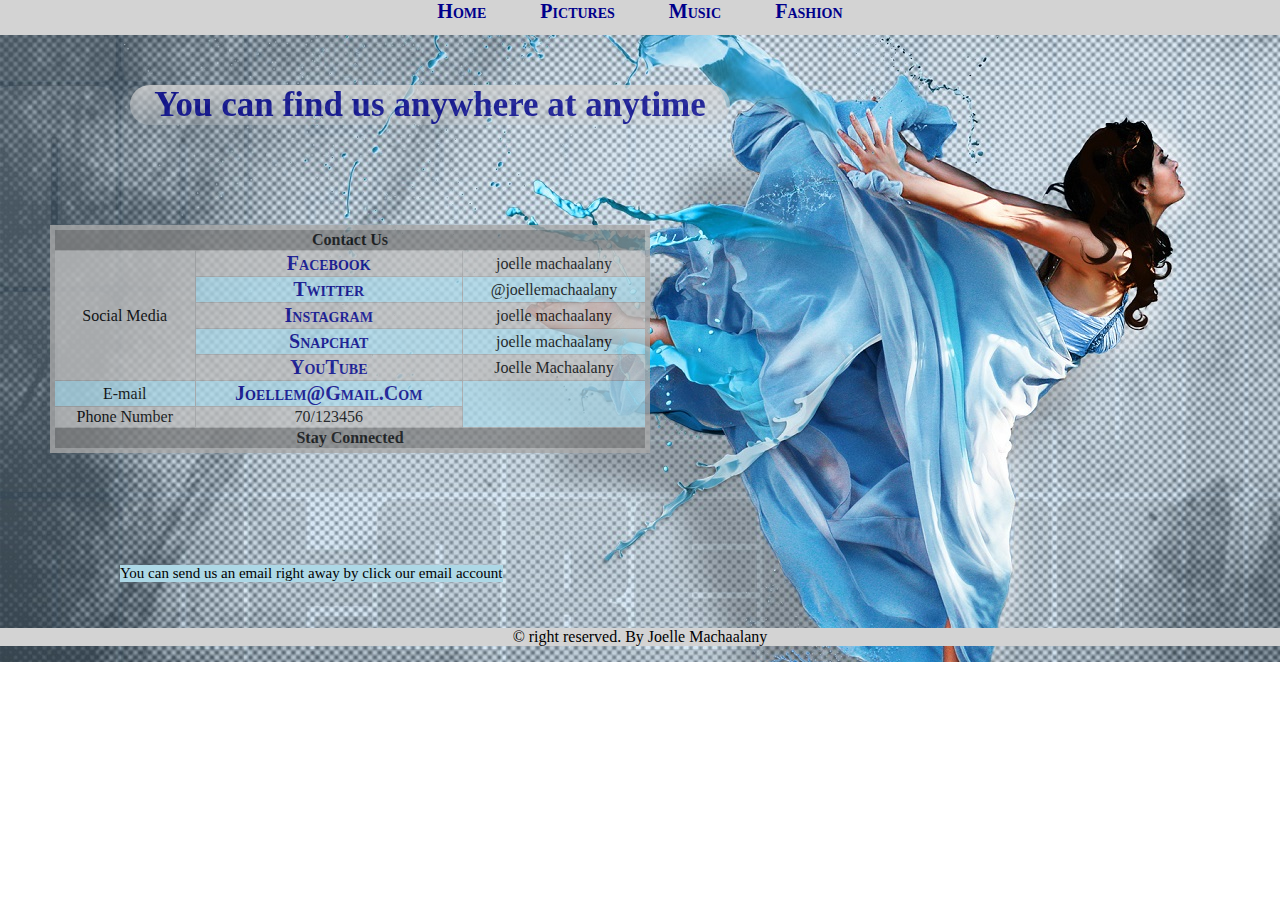
<file: Art/public_html/contact_us.html>
<!DOCTYPE html>
<html>
    <head>
        <title>Contact Us</title>
        <meta charset="UTF-8">
        <script src="jquery-2.1.3.js"></script>
        <script src="script.js"></script>
        <link href="style.css" rel="stylesheet"/>
        <link href="images/contacticon.jpg" rel="icon" type="image/x-icon"/>
        <script>
            $(document).ready(function() {
                $("tr:odd()").css("background-color", "silver");
                $("tr:even()").css("background-color", "lightblue");
                $("tr:first").css("background-color", "grey");
                $("tr:last").css("background-color", "grey");
                $("#empty2").css("background-color", "lightblue");
            });

            $(document).ready(function() {
                $("#email").click(function() {
                    $("#message").fadeIn(1000);
                });
            });

        </script>
    </head>
    <body>
        <div id="background2">
            <nav class="menu">
                <a href="home.html">home</a>
                <a href="photography.html">pictures</a>
                <a href="music.html">music</a>
                <a href="fashion.html">fashion</a>
            </nav>
            <div id="backgroundcontent">
                <table border="1">
                    <caption>You can find us anywhere at anytime </caption>
                    <thead>
                        <tr>
                            <th colspan="3">Contact Us</th>
                        </tr>
                    </thead>                  
                    <tbody>
                        <tr>
                            <td rowspan="5">Social Media</td>
                            <td><a href="https://www.facebook.com/joelle.machaalany" target="_blank">Facebook</a></td>
                            <td> joelle machaalany </td>
                        </tr>
                        <tr>
                            <td><a href="https://www.twitter.com" target="_blank">Twitter</a></td>
                            <td>@joellemachaalany</td>
                        </tr>
                        <tr>
                            <td><a href="https://www.instagram.com" target="_blank">Instagram</a></td>
                            <td>joelle machaalany</td>
                        </tr>
                        <tr>
                            <td><a href="">Snapchat</a></td>
                            <td>joelle machaalany</td>
                        </tr>
                        <tr>
                            <td><a href="https://www.youtube.com" target="_blank">YouTube</a></td>
                            <td>Joelle Machaalany</td>
                        </tr>
                        <tr>
                            <td>E-mail</td>
                            <td id="email"><a>joellem@gmail.com</a></td>
                            <td id="empty"> </td>
                        </tr>
                        <tr>
                            <td>Phone Number</td>
                            <td>70/123456</td>
                            <td id="empty2"> </td>
                        </tr>
                    </tbody>
                    <tfoot>
                        <tr>
                            <th colspan="3">Stay Connected</th>
                        </tr>
                    </tfoot>
                </table>
                <p id="emailaccount">You can send us an email right away by click our email account</p>
                <form id="message" onsubmit="alertName() , reset()" action="mailto:joellemachaalany@gmail.com">
                    <input type="text" placeholder="First Name" required class="txtfields" id="text1" onfocus="onFocus(this)"
                           onblur="onBlur(this)" onkeyup="changeBGcolor(this)">
                    <input type="text" placeholder="Last Name" required id="text2" onfocus="onFocus(this)"
                           onblur="onBlur(this)" onkeyup="changeBGcolor(this)">
                    <p><input type="text" placeholder="Subject" required class="width" onfocus="onFocus(this)"
                              onblur="onBlur(this)" onkeyup="changeBGcolor(this)"></p>
                    <p><input type="email" placeholder="E-mail" required class="width" onfocus="onFocus(this)"
                              onblur="onBlur(this)" onkeyup="changeBGcolor(this)"></p>
                    <p><textarea placeholder="Type your messsage here" class="txtfields" onkeyup="changeBGcolor(this)">
                        </textarea></p>
                    <p class="txtfields">All fields are required!</p>
                    <input type="submit" value="Send" id="send" />
                </form>
            </div>
            <div id="footer">
                <p>&copy; right reserved. By Joelle Machaalany</p>
            </div>          
        </div>
    </body>
</html>
</file>
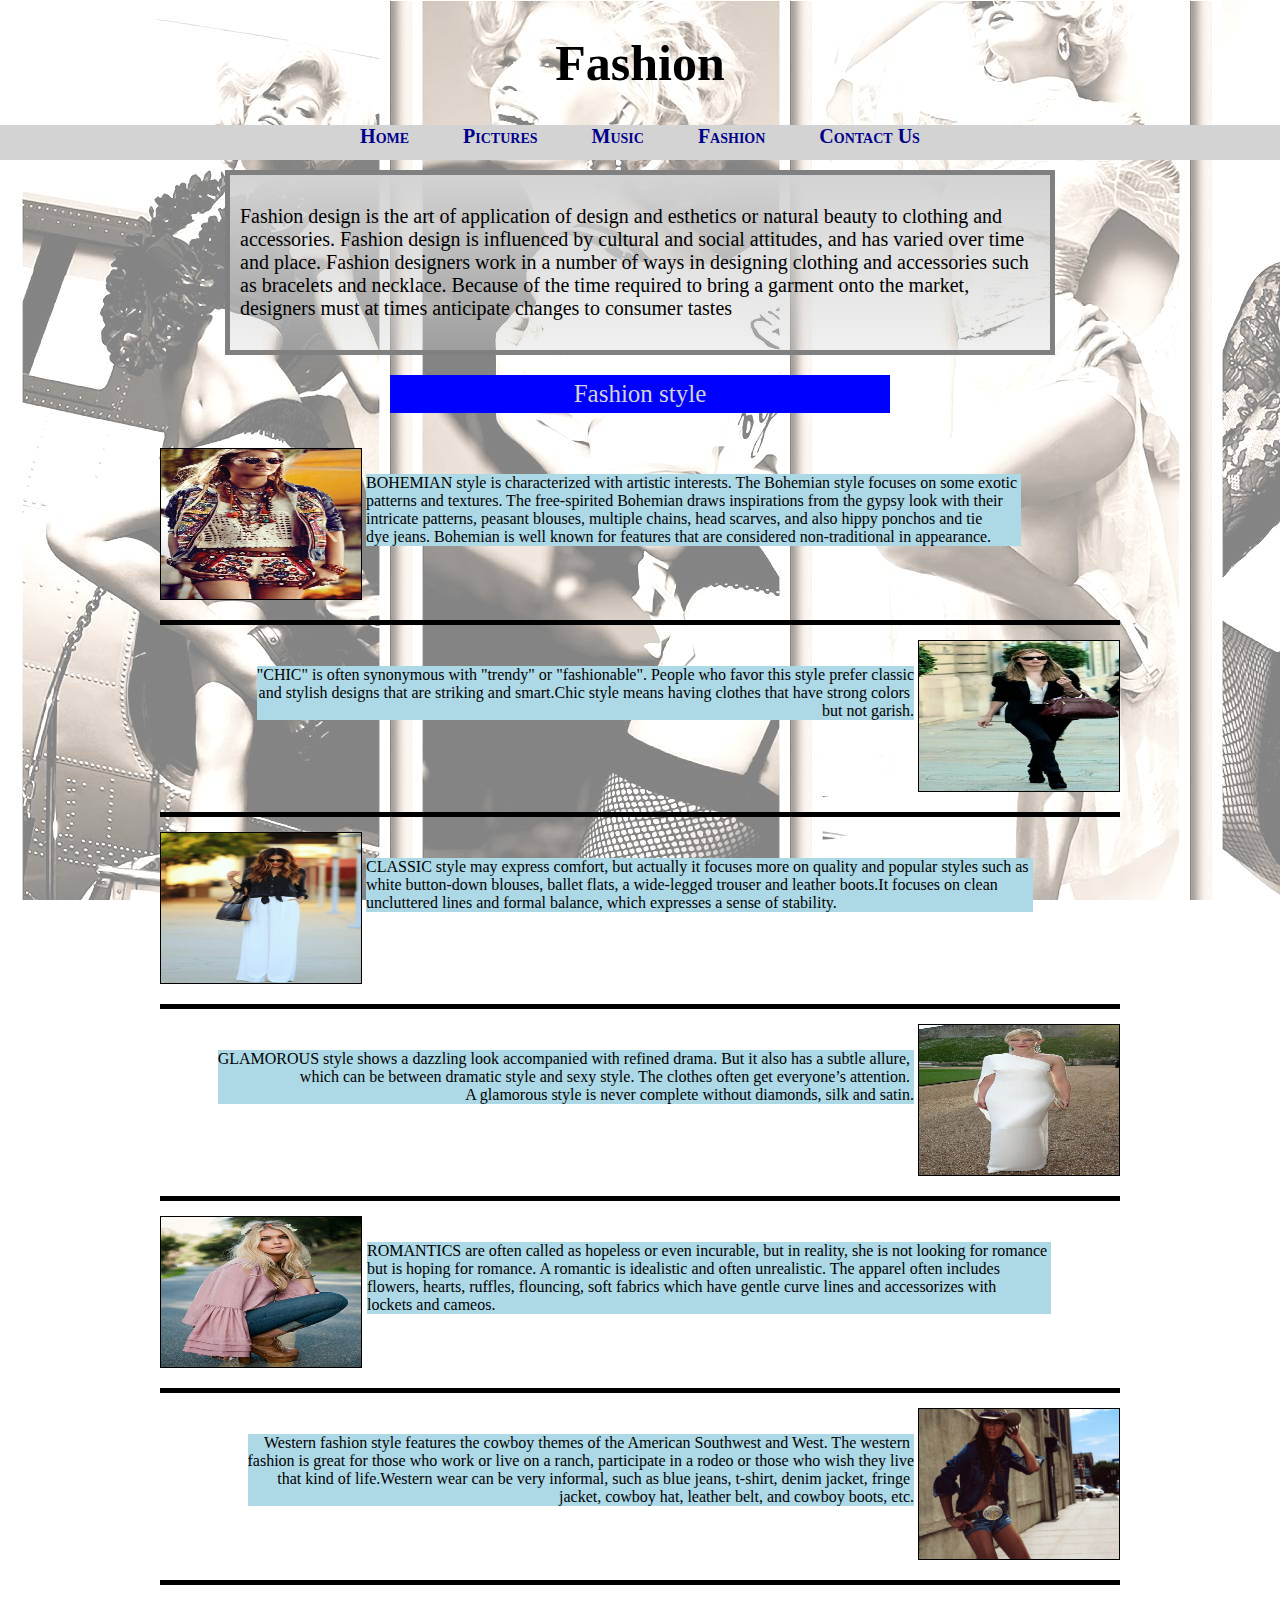
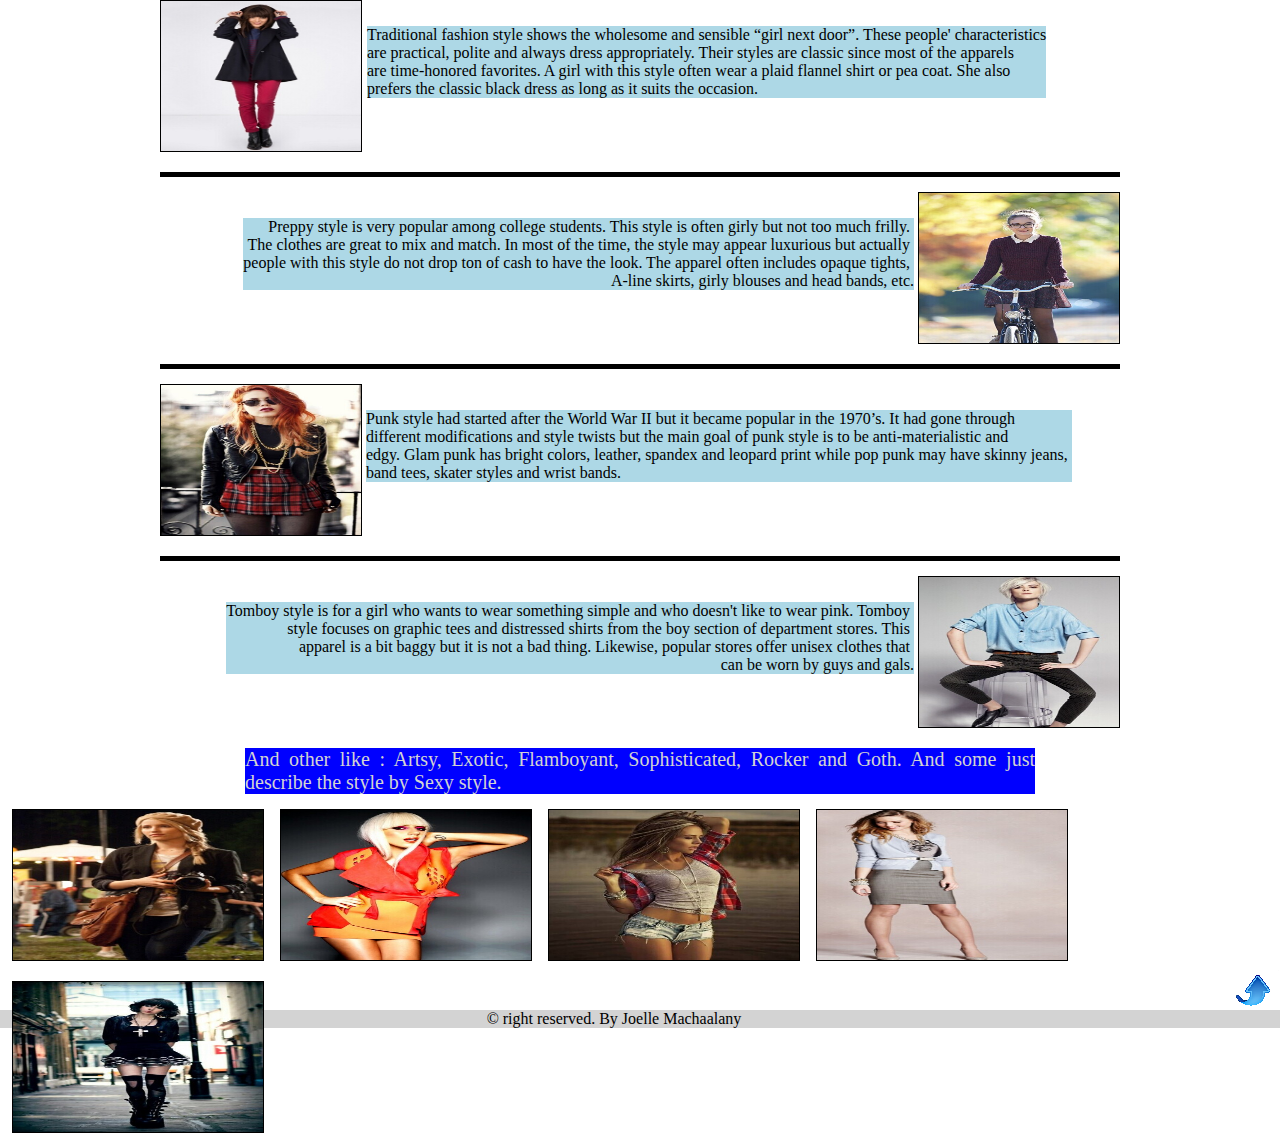
<file: Art/public_html/fashion.html>
<!DOCTYPE html>
<html>
    <head>
        <title>Fashion</title>
        <meta charset="UTF-8">
        <link href="style.css" rel="stylesheet"/>
        <script src="jquery-2.1.3.js"></script>
        <script src="script.js"></script>
        <link href="images/musicicon.jpg" rel="icon" type="image/x-icon"/>
    </head>
    <body onload="changePicture11() ,changePicture12(), changePicture13(), changePicture14(), changePicture15()">
        <div id="background5">
            <h1 id="header1">Fashion</h1>
            <nav class="menu">
                <a href="home.html">home</a>
                <a href="photography.html">pictures</a>
                <a href="music.html">music</a>
                <a href="">fashion</a>
                <a href="contact_us.html">contact us</a>
            </nav>
            <div class="top">
                <p>Fashion design is the art of application of design and esthetics or natural beauty to clothing and 
                    accessories. Fashion design is influenced by cultural and social attitudes, and has varied over time 
                    and place. Fashion designers work in a number of ways in designing clothing and accessories such as 
                    bracelets and necklace. Because of the time required to bring a garment onto the market, designers must 
                    at times anticipate changes to consumer tastes</p>
            </div>
            <p id="fashionstyle">Fashion style</p>
            <div id="fashioncontent">
                <div class="fashion">
                    <a href="images/bohemian.jpg"><img src="images/bohemian.jpg" alt="bohemian"/></a>
                    <pre>
BOHEMIAN style is characterized with artistic interests. The Bohemian style focuses on some exotic 
patterns and textures. The free-spirited Bohemian draws inspirations from the gypsy look with their
intricate patterns, peasant blouses, multiple chains, head scarves, and also hippy ponchos and tie 
dye jeans. Bohemian is well known for features that are considered non-traditional in appearance.</pre>
                </div>
                <div class="fashion" id="fashion1">
                    <pre>
"CHIC" is often synonymous with "trendy" or "fashionable". People who favor this style prefer classic
and stylish designs that are striking and smart.Chic style means having clothes that have strong colors 
but not garish.</pre>
                    <a href="images/chic.jpg"><img src="images/chic.jpg" alt="chic"/></a>
                </div>
                <div class="fashion">
                    <a href="images/classic.jpg"><img src="images/classic.jpg" alt="classic"/></a>
                    <pre>
CLASSIC style may express comfort, but actually it focuses more on quality and popular styles such as 
white button-down blouses, ballet flats, a wide-legged trouser and leather boots.It focuses on clean 
uncluttered lines and formal balance, which expresses a sense of stability.</pre>
                </div>
                <div class="fashion" id="fashion2">
                    <pre>
GLAMOROUS style shows a dazzling look accompanied with refined drama. But it also has a subtle allure, 
which can be between dramatic style and sexy style. The clothes often get everyone’s attention. 
A glamorous style is never complete without diamonds, silk and satin.</pre>
                    <a href="images/glamorous.jpg"><img src="images/glamorous.jpg" alt="glamorous"/> </a>
                </div>
                <div class="fashion">
                    <a href="images/romantic.jpg" ><img src="images/romantic.jpg" alt="romantic"/> </a>
                    <pre>
ROMANTICS are often called as hopeless or even incurable, but in reality, she is not looking for romance 
but is hoping for romance. A romantic is idealistic and often unrealistic. The apparel often includes 
flowers, hearts, ruffles, flouncing, soft fabrics which have gentle curve lines and accessorizes with 
lockets and cameos. </pre>
                </div>
                <div class="fashion" id="fashion3">
                    <pre>
Western fashion style features the cowboy themes of the American Southwest and West. The western 
fashion is great for those who work or live on a ranch, participate in a rodeo or those who wish they live
that kind of life.Western wear can be very informal, such as blue jeans, t-shirt, denim jacket, fringe 
jacket, cowboy hat, leather belt, and cowboy boots, etc.</pre>
                    <a href="images/western.jpg"><img src="images/western.jpg" alt="western"/> </a>
                </div>
                <div class="fashion">
                    <a href="images/traditional.jpg"><img src="images/traditional.jpg" alt="traditional"/> </a>
                    <pre>
Traditional fashion style shows the wholesome and sensible “girl next door”. These people' characteristics
are practical, polite and always dress appropriately. Their styles are classic since most of the apparels 
are time-honored favorites. A girl with this style often wear a plaid flannel shirt or pea coat. She also 
prefers the classic black dress as long as it suits the occasion.</pre>
                </div>
                <div class="fashion" id="fashion4">
                    <pre>
Preppy style is very popular among college students. This style is often girly but not too much frilly. 
The clothes are great to mix and match. In most of the time, the style may appear luxurious but actually 
people with this style do not drop ton of cash to have the look. The apparel often includes opaque tights, 
A-line skirts, girly blouses and head bands, etc.</pre>
                    <a href="images/preppy.jpg"><img src="images/preppy.jpg"  alt="preppy"/></a> 
                </div>
                <div class="fashion">
                    <a href="images/punk.jpg"><img src="images/punk.jpg" alt="punk"/></a>
                    <pre>
Punk style had started after the World War II but it became popular in the 1970’s. It had gone through 
different modifications and style twists but the main goal of punk style is to be anti-materialistic and 
edgy. Glam punk has bright colors, leather, spandex and leopard print while pop punk may have skinny jeans, 
band tees, skater styles and wrist bands.</pre>
                </div>
                <div class="fashion" id="fashion5">
                    <pre>
Tomboy style is for a girl who wants to wear something simple and who doesn't like to wear pink. Tomboy 
style focuses on graphic tees and distressed shirts from the boy section of department stores. This 
apparel is a bit baggy but it is not a bad thing. Likewise, popular stores offer unisex clothes that 
can be worn by guys and gals.</pre>
                    <a href="images/tomboy.jpg"><img src="images/tomboy.jpg" alt="tomboy"/></a>
                </div>
                <p id="morefashion">And other like : Artsy, Exotic, Flamboyant, Sophisticated, Rocker and Goth.
                    And some just describe the style by Sexy style.</p>
                <div class="pictures">
                    <a href="images/arty.jpg" target="_blank" id="pic11"><img src="images/arty.jpg" alt="arty" id="pictures11"/></a>
                    <a href="images/flamboyant.jpg" target="_blank" id="pic12"><img src="images/flamboyant.jpg" alt="flamboyant" id="pictures12"/></a>
                    <a href="images/sexy.jpg" target="_blank" id="pic13"><img src="images/sexy.jpg" alt="sexy" id="pictures13"/></a>
                    <a href="images/sophisticated.jpg" target="_blank" id="pic14"><img src="images/sophisticated.jpg" alt="sophisticated" id="pictures14"/></a>
                    <a href="images/goth.jpg" target="_blank" id="pic15"><img src="images/goth.jpg" alt="goth" id="pictures15"/></a>
                </div>
            </div>
            <a href="#"><img src="images/arrow.png" alt="arrow" id="up"/></a>
            <div id="footer">
                <p>&copy; right reserved. By Joelle Machaalany</p>
            </div>
        </div>
    </body>
</html>
</file>
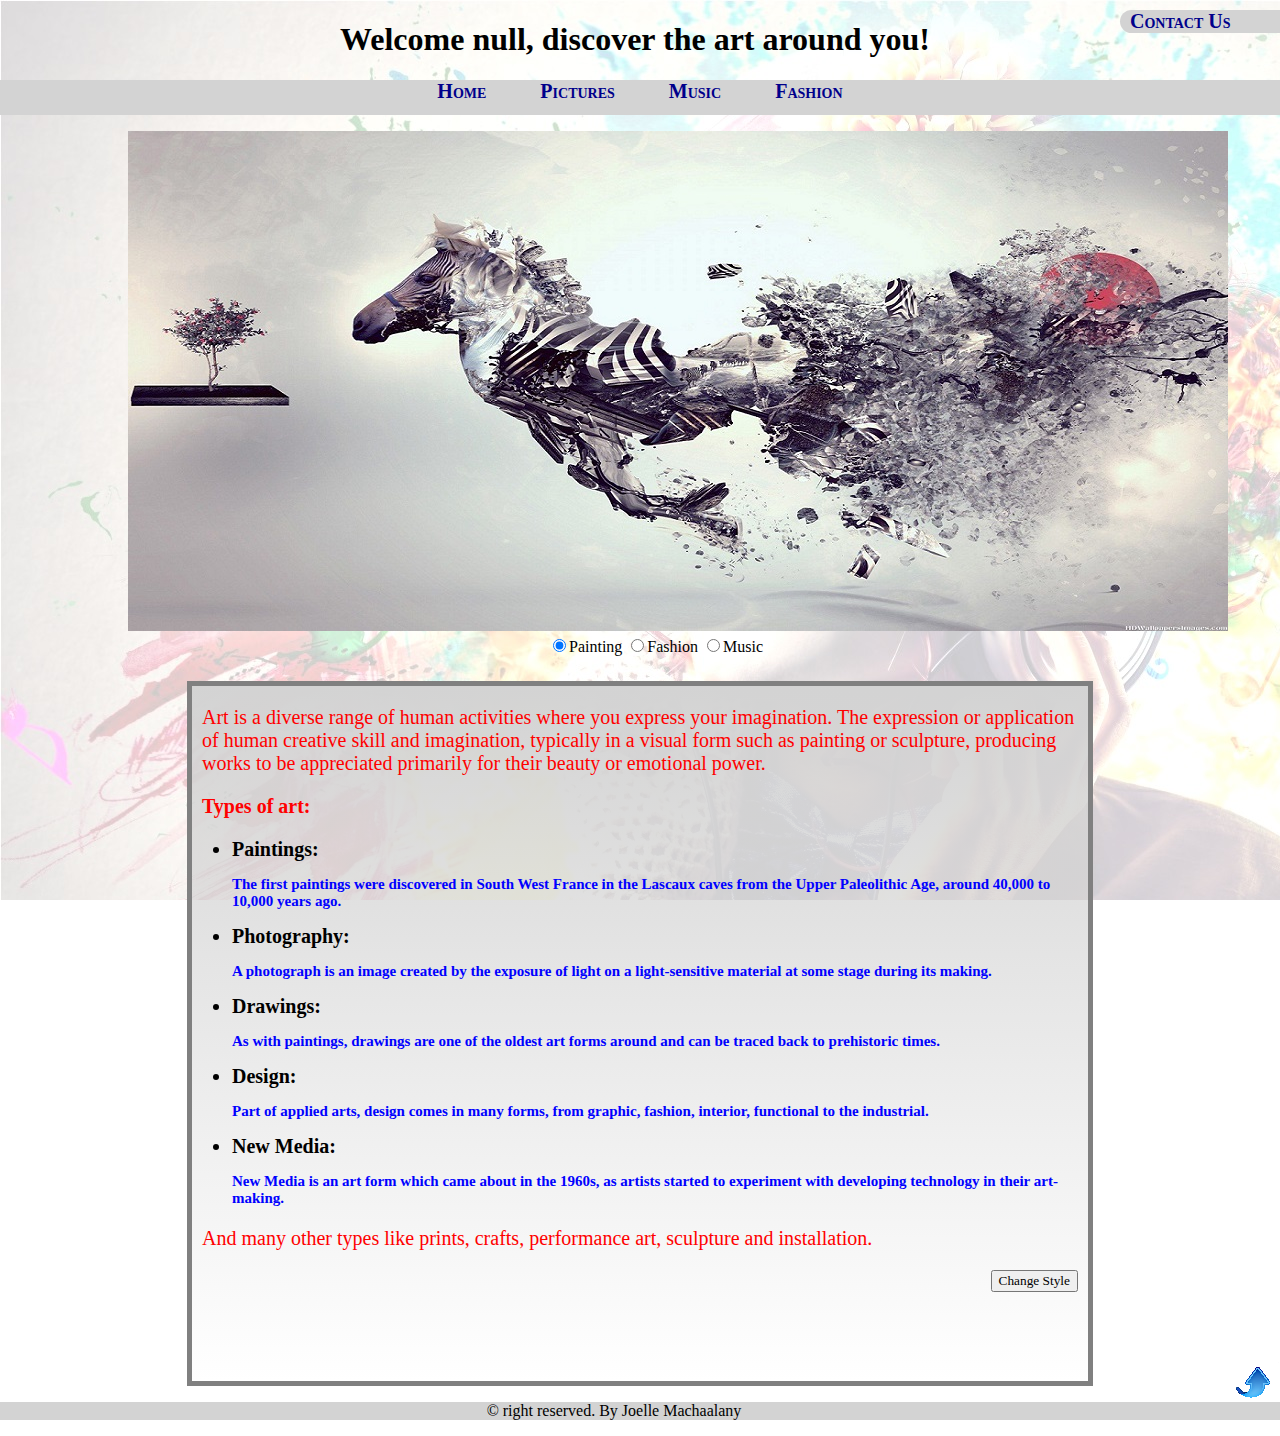
<file: Art/public_html/home.html>
<!DOCTYPE html>
<html>
    <head>
        <title>Art</title>
        <meta charset="UTF-8">
        <script src="jquery-2.1.3.js"></script>
        <script src="script.js"></script>
        <link href="style.css" rel="stylesheet"/>
        <link href="images/articon.jpg" rel="icon" type="image/x-icon"/>   
    </head>
    <body onload="changeColor();
            getName()">
        <div id="background">
            <a href="contact_us.html" id="contact">contact us</a>
            <!--<button>Change Style</button>-->
            <div>
                <h1 id="header">Discover the art around you!</h1>
                <nav class="menu">
                    <a href="">home</a>
                    <a href="photography.html">pictures</a>
                    <a href="music.html">music</a>
                    <a href="fashion.html">fashion</a>
                </nav>
                <div id="photos">
                    <p><img src="images/creative.jpg" alt="webimage"/></p>
                    <label id="label" class="labels" onmouseover="radioButton()" onmouseout="radioButtons()">
                        <input name="webradios" id="html5" type="radio" checked 
                               onchange="document.images[0].src = 'images/creative.jpg'"/>Painting
                    </label>
                    <label class="labels" onmouseover="radioButton()" onmouseout="radioButtons()">
                        <input name="webradios" id="css3" type="radio" 
                               onchange="document.images[0].src = 'images/fashion.jpg'"/>Fashion
                    </label>
                    <label class="labels" onmouseover="radioButton()" onmouseout="radioButtons()">
                        <input name="webradios" id="js" type="radio" 
                               onchange="document.images[0].src = 'images/music.jpg'"/>Music
                    </label>
                </div>
                <div id="content">
                    <p id="artdef">Art is a diverse range of human activities where you express your imagination.
                        The expression or application of human creative skill and imagination, typically in a visual form such 
                        as painting or sculpture, producing works to be appreciated primarily for their beauty or emotional power.</p>
                    <p id="type">Types of art:</p>
                    <ul>
                        <li>Paintings:
                            <p>The first paintings were discovered in South West France in the Lascaux caves from the Upper 
                                Paleolithic Age, around 40,000 to 10,000 years ago.</p>
                        </li>
                        <li>Photography:
                            <p>A photograph is an image created by the exposure of light on a light-sensitive material 
                                at some stage during its making.</p>
                        </li>
                        <li>Drawings:
                            <p>As with paintings, drawings are one of the oldest art forms around and can be traced back 
                                to prehistoric times.</p>
                        </li>
                        <li>Design:
                            <p>Part of applied arts, design comes in many forms, from graphic, fashion, interior, 
                                functional to the industrial.</p>
                        </li>
                        <li>New Media:
                            <p>New Media is an art form which came about in the 1960s, as artists started to 
                                experiment with developing technology in their art-making.</p>
                        </li>
                    </ul>
                    <p id="other">And many other types like prints, crafts, performance art, sculpture and installation.</p>
                    <input id="buttonhome" type="button" value="Change Style">
                </div>
                <a href="#"><img src="images/arrow.png" alt="arrow" id="up"/></a>
                <div id="footer">
                    <p>&copy; right reserved. By Joelle Machaalany</p>
                </div>
            </div>
        </div>
    </body>
</html>
</file>
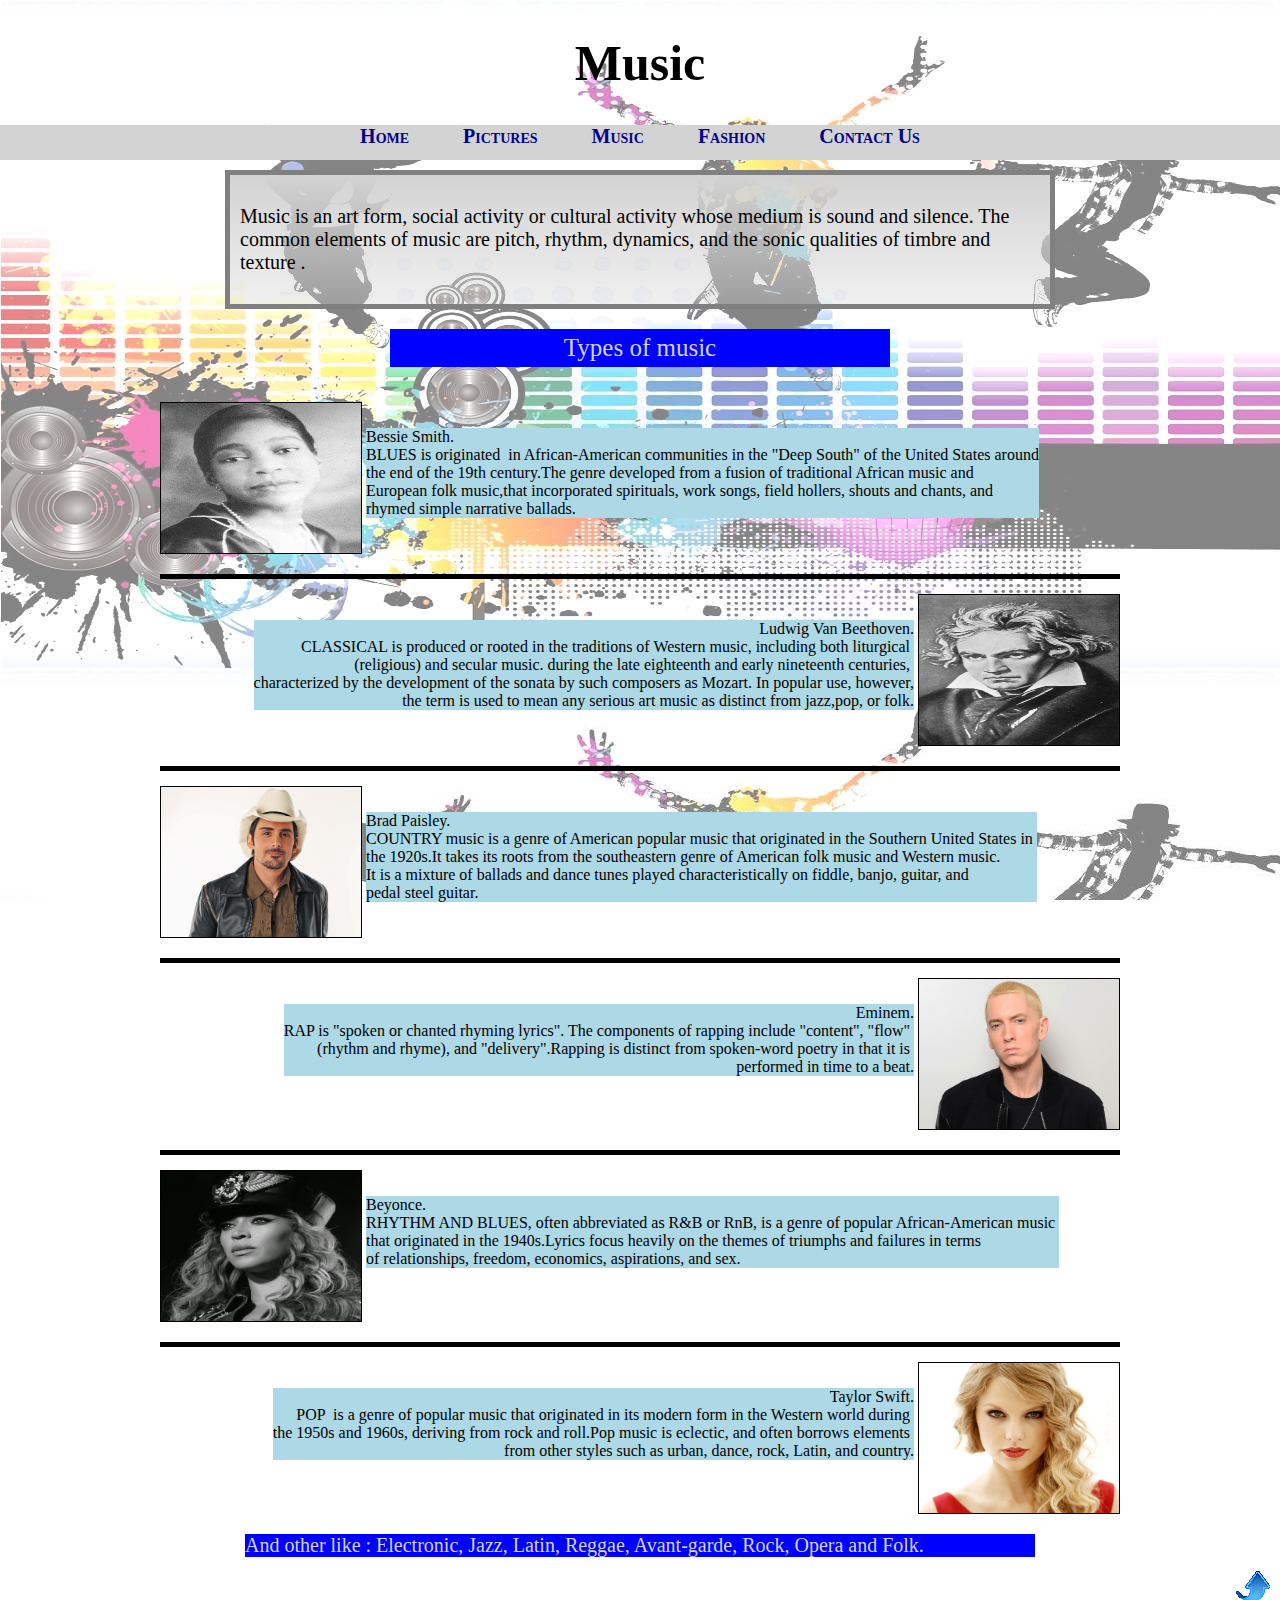
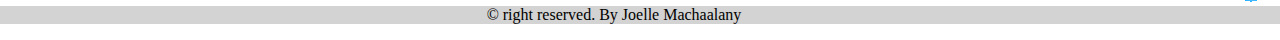
<file: Art/public_html/music.html>
<!DOCTYPE html>
<html>
    <head>
        <title>Music</title>
        <meta charset="UTF-8">
        <script src="script.js"></script>
        <script src="jquery-2.1.3.js"></script>
        <link href="style.css" rel="stylesheet"/>
        <link href="images/musicicon.jpg" rel="icon" type="image/x-icon"/>
    </head>
    <body>
        <div id="background4">
            <h1 id="header1">Music</h1>
            <nav class="menu">
                <a href="home.html">home</a>
                <a href="photography.html">pictures</a>
                <a href=" ">music</a>
                <a href="fashion.html">fashion</a>
                <a href="contact_us.html">contact us</a>
            </nav>
            <div id="musiccontent">
                <div class="top">
                    <p>Music is an art form, social activity or cultural activity whose medium is sound and silence.
                        The common elements of music are pitch, rhythm, dynamics, and the sonic qualities of timbre and texture .</p>
                </div>
                <p id="types">Types of music</p>
                <div class="music">
                    <a href="images/bessmith.jpg"><img src="images/bessmith.jpg" alt="bessmith"/></a>
                    <pre>
Bessie Smith.
BLUES is originated  in African-American communities in the "Deep South" of the United States around
the end of the 19th century.The genre developed from a fusion of traditional African music and 
European folk music,that incorporated spirituals, work songs, field hollers, shouts and chants, and 
rhymed simple narrative ballads.</pre>
                </div>
                <div class="music" id="music1">
                    <pre>
Ludwig Van Beethoven.
CLASSICAL is produced or rooted in the traditions of Western music, including both liturgical 
(religious) and secular music. during the late eighteenth and early nineteenth centuries, 
characterized by the development of the sonata by such composers as Mozart. In popular use, however,
the term is used to mean any serious art music as distinct from jazz,pop, or folk.</pre>
                    <a href="images/beethoven.jpg"><img src="images/beethoven.jpg" alt="beethoven"/></a>
                </div>
                <div class="music">
                    <a href="images/bradpaisley.jpg"><img src="images/bradpaisley.jpg" alt="bradpaisley"/></a>
                    <pre>
Brad Paisley.
COUNTRY music is a genre of American popular music that originated in the Southern United States in 
the 1920s.It takes its roots from the southeastern genre of American folk music and Western music.
It is a mixture of ballads and dance tunes played characteristically on fiddle, banjo, guitar, and 
pedal steel guitar.</pre>
                </div>
                <div class="music" id="music2">
                    <pre>
Eminem.
RAP is "spoken or chanted rhyming lyrics". The components of rapping include "content", "flow" 
(rhythm and rhyme), and "delivery".Rapping is distinct from spoken-word poetry in that it is 
performed in time to a beat.</pre>
                    <a href="images/eminem.jpg"><img src="images/eminem.jpg" alt="eminem"/></a>
                </div>
                <div class="music">
                    <a href="images/beyonce.jpg"><img src="images/beyonce.jpg" alt="beyonce"/></a>
                    <pre>
Beyonce.
RHYTHM AND BLUES, often abbreviated as R&B or RnB, is a genre of popular African-American music 
that originated in the 1940s.Lyrics focus heavily on the themes of triumphs and failures in terms
of relationships, freedom, economics, aspirations, and sex.</pre>
                </div>
                <div class="music" id="music3">
                    <pre>
Taylor Swift.
POP  is a genre of popular music that originated in its modern form in the Western world during 
the 1950s and 1960s, deriving from rock and roll.Pop music is eclectic, and often borrows elements 
from other styles such as urban, dance, rock, Latin, and country.</pre>
                    <a href="images/taylorswift.jpeg"><img src="images/taylorswift.jpeg" alt="taylorswift"/></a>
                </div>
                <p id="moretypes">And other like : Electronic, Jazz, Latin, Reggae, Avant-garde, Rock, Opera and Folk.</p>

            </div>
            <a href="#"><img src="images/arrow.png" alt="arrow" id="up"/></a>
            <div id="footer">
                <p>&copy; right reserved. By Joelle Machaalany</p>
            </div>
        </div>
    </body>
</html>
</file>
<file: Art/public_html/style.css>
*{
    font-family: comic sans ms,sand-serif;
}

#background,#background2,#background3,#background4, #background5{
    background-attachment: fixed;
    position: absolute;
    top: 0%;
    left: 0%;
}
#background{
    background-image: url("images/background.jpg");
}

a{
    text-decoration: none;
    color: darkblue;
    font-size: 20px;
    font-variant: small-caps;
    font-weight: bold;
    text-transform: capitalize;
}

a:hover{
    font-weight: bolder;
    color:red;
}

a:active{
    color:black;
}

a:visited{
}

#contact{
    float:right;
    width: 150px;
    background-color: lightgray;
    border-top-left-radius: 20px; 
    border-bottom-left-radius: 20px;
    padding-left: 10px;
    margin-top: 10px;
}

#header{
    text-align: center;
    margin-left: 150px;
}

.menu{
    background-color: lightgrey;
    text-align: center;
    height:35px;
}

.menu>a{
    margin: 25px;
}

#photos{
    width: 1100px;
    height: 550px;
    position: relative;
    left: 10%; 
}

#photos>#label{
    margin-left: 420px;
}

.labels{
    position: relative;
    top: -15px; 
}

#content{
    width: 70%;
    height: 695px;
    border: grey solid 5px;
    margin: 0px auto;
    background: linear-gradient(lightgrey, transparent 100%);
}

#buttonhome{
    float: right;
    margin-right: 10px;
}

/*@keyframes mymove {
    from {left: 0px;}
    to {left: 200px;}
}*/

#artdef{
    font-size: 20px;
    color:red;
    padding-left: 10px;
}

#type{
    color: red;
    font-weight: bold;
    font-size: 20px;
    padding-left: 10px;
}

ul>li{
    font-size: 20px;
    font-weight: bolder;
}

ul>li>p{
    font-size: 15px;
    color:blue;
}

#other{
    font-size: 20px;
    color:red;
    padding-left: 10px;
}

#footer{
    background-color: lightgrey;
}

#footer>p{
    text-align: center;
}

#background2{
    background-image: url("images/background2.jpg");
    width: 100%;
}

#up{
    float: right;
    position: relative;
    top: -25px;
}

table{
    position: relative;
    top: 150px;
    left: 50px;
    background-color: #ffffff;
    opacity: 0.8;
    filter: alpha(opacity=80);
    border-collapse: collapse;
    border: darkgrey solid 5px;
    width: 600px;
}

caption{
    font-size: 35px;
    color: darkblue;
    font-weight: bolder;
    position: relative;
    top: -100px;
    left: 80px;
    background: linear-gradient(lightgrey, transparent 150%);
    border-radius: 100px;
}

td{
    text-align: center;
}

#empty{
    border-bottom: none;
}

#empty2{
    border-top: none;
}

#background3{
    background-image: url("images/photograph.jpg");
    width: 100%;
}

#header1{
    text-align: center;
    font-size: 50px;
}

.top{
    width: 800px;
    margin: 10px auto;
    background: linear-gradient(lightgrey, transparent 150%);
    border: grey solid 5px;
    padding: 10px;
}

.top>p{
    font-size: 20px;
}

.photos{
    width: 75%;
    margin: 0px auto;
}

.photos>p>a>img{
    width: 200px;
    height: 150px;
    border: black solid 1px;

}

.photos>p>span{
    vertical-align: top;
    position: relative;
    top: 50px;
    background-color: lightblue;

}

#influential,#types,#fashionstyle{
    font-size: 25px;
    color:lightgrey;
    background-color: blue;
    width: 500px;
    text-align: center;
    margin: 20px auto;
    padding-top: 5px;
    padding-bottom: 5px;
}

#submenu>li{
    text-decoration: none;
    display: inline;
    margin: 35px;
}

#photo1{
    border-bottom: black solid 5px;
}

.pictures{
    width:100%;
    height:200px;
}

.pictures>a>img{
    width: 250px;
    height: 150px;
    margin-left: 12px;
    border: black solid 1px;
    margin-top: 15px;
}

.painting, .music, .fashion{
    width: 75%;
    margin: 0px auto;
}

.painting>a>img, .music>a>img, .fashion>a>img{
    width: 200px;
    height: 150px;
    border: black solid 1px;
    margin-top: 15px;
    margin-bottom: 15px;
}

.painting>pre, .music>pre, .fashion>pre{
    display: inline-block;
    position: relative;
    background-color: lightblue;
    vertical-align: top;
    top: 25px;
}

#photo1,#photo2, #painting1,#painting2, #music1, #music2, #music3, #fashion1, #fashion2, #fashion3, #fashion4, #fashion5{
    text-align: right;
    border-top: black solid 5px;
}

#painting1, #music1, #music2, #fashion1, #fashion2, #fashion3, #fashion4{
    border-bottom: black solid 5px;
}

#background4{
    background-image: url("images/musicbackground.jpg");
    width:100%;
}

#moretypes, #morefashion{
    font-size: 20px;
    background-color: blue;
    width: 790px;
    margin: 0px auto;
    text-align: justify;
    color: lightgrey;
}

#musiccontent{
    height: 1420px;
}

#background5{
    background-image: url("images/fashion background.jpg");
    width: 100%;
}

textarea{
    width: 346px;
    height: 200px;
    resize: none;
}

.width{
    width: 347px;
}

#message{
    height: 400px;
    width:380px;
    border: grey solid 5px;
    position: absolute;
    top: 200px;
    left:850px;
    background: linear-gradient(lightgrey,transparent 150%);
    display: none;
}

#backgroundcontent{
    height: 577px;
}

#email{
    cursor: pointer;
}

.txtfields, .width{
    margin-left: 15px;
}

#text1, #text2{
    margin-top: 15px;
}

#send{
    float: right;
    margin-right: 15px;
    position: relative;
    top: -40px;
}

#definition{
    border: none;
    background-color: transparent;
    cursor: pointer;
    position: absolute;
    top: 280px;
    left: 900px;
    font-size: 15px;
    text-decoration: underline;
}

#emailaccount{
    position: absolute;
    top: 550px;
    left: 120px;
    background-color: lightblue;
    font-size: 15px;
}
</file>
